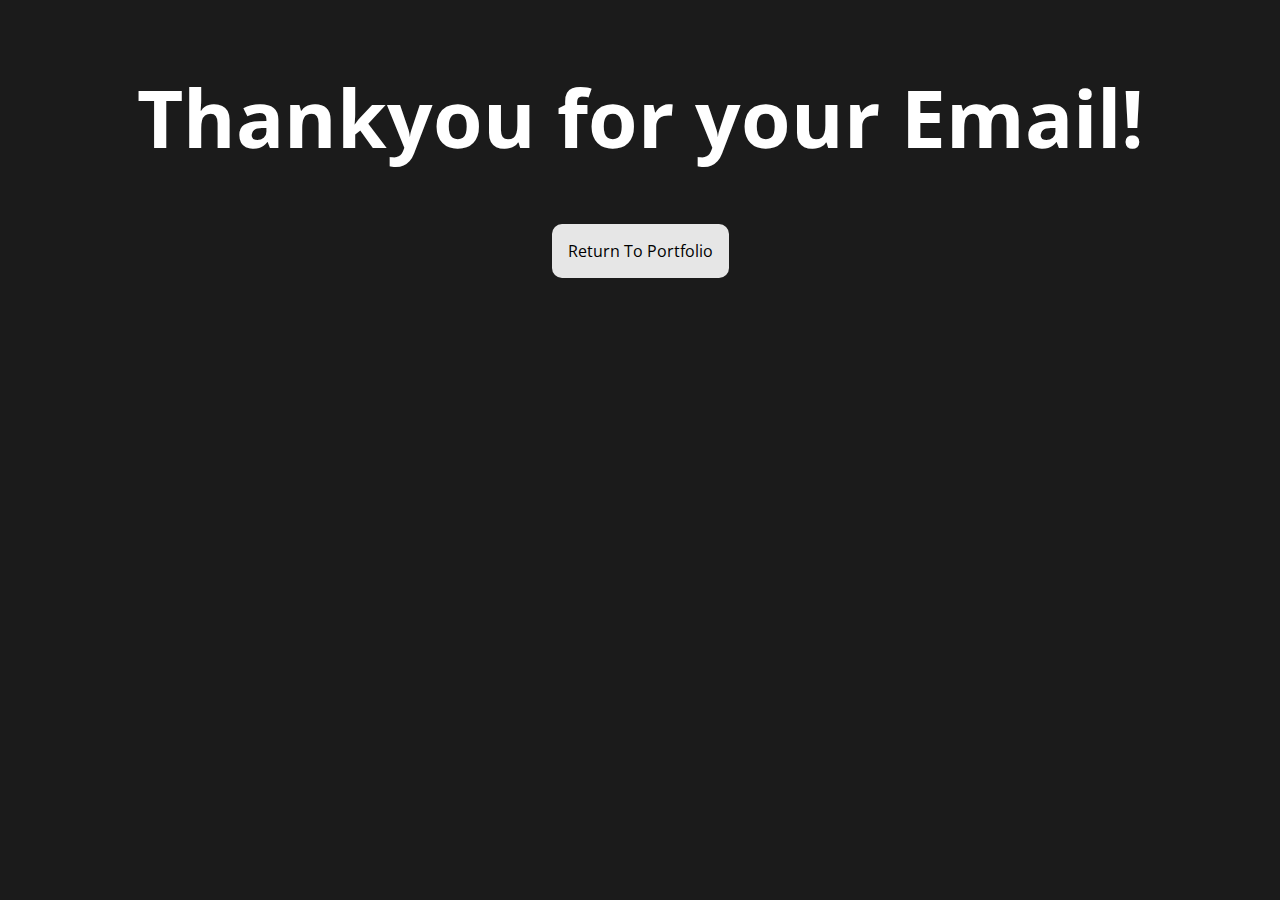
<file: thankyou.html>
<!DOCTYPE html>
<html lang='en'>
<head>
    <meta charset='UTF-8'>
    <meta http-equiv='X-UA-Compatible' content='IE=edge'>
    <meta name='viewport' content='width=device-width, initial-scale=1.0'>
    <script src='script.js'></script>
    <title>Christopher Hendrickson</title>
    <link rel="stylesheet" href="./thankyou.css">
    <link rel="preconnect" href="https://fonts.googleapis.com">
    <link rel="preconnect" href="https://fonts.gstatic.com" crossorigin>
    <link href="https://fonts.googleapis.com/css2?family=Indie+Flower&family=Open+Sans&display=swap" rel="stylesheet">
</head>
<div class="container">
    <h1>Thankyou for your Email!</h1>
    <a href="https://christopherhendrickson.dev/">Return To Portfolio</a>
</div>
</html>
</file>
<file: thankyou.css>
body {
    background-color: rgb(27, 27, 27);
    overflow-y:hidden;
    font-family: 'Azo Sans', sans-serif;
                                                

}


.container {
    display:flex;
    flex-direction: column;
    text-align: center;
    justify-content: center;
    font-family: 'Open Sans', sans-serif;
    align-items: center;
}

a {
    all: unset;
    padding:16px;
    background-color: rgba(255, 255, 255, 0.894);
    width:fit-content;
    border-radius: 10px;
    cursor: pointer;
}

h1 {
    font-size: 80px;
    color:white
}
</file>
